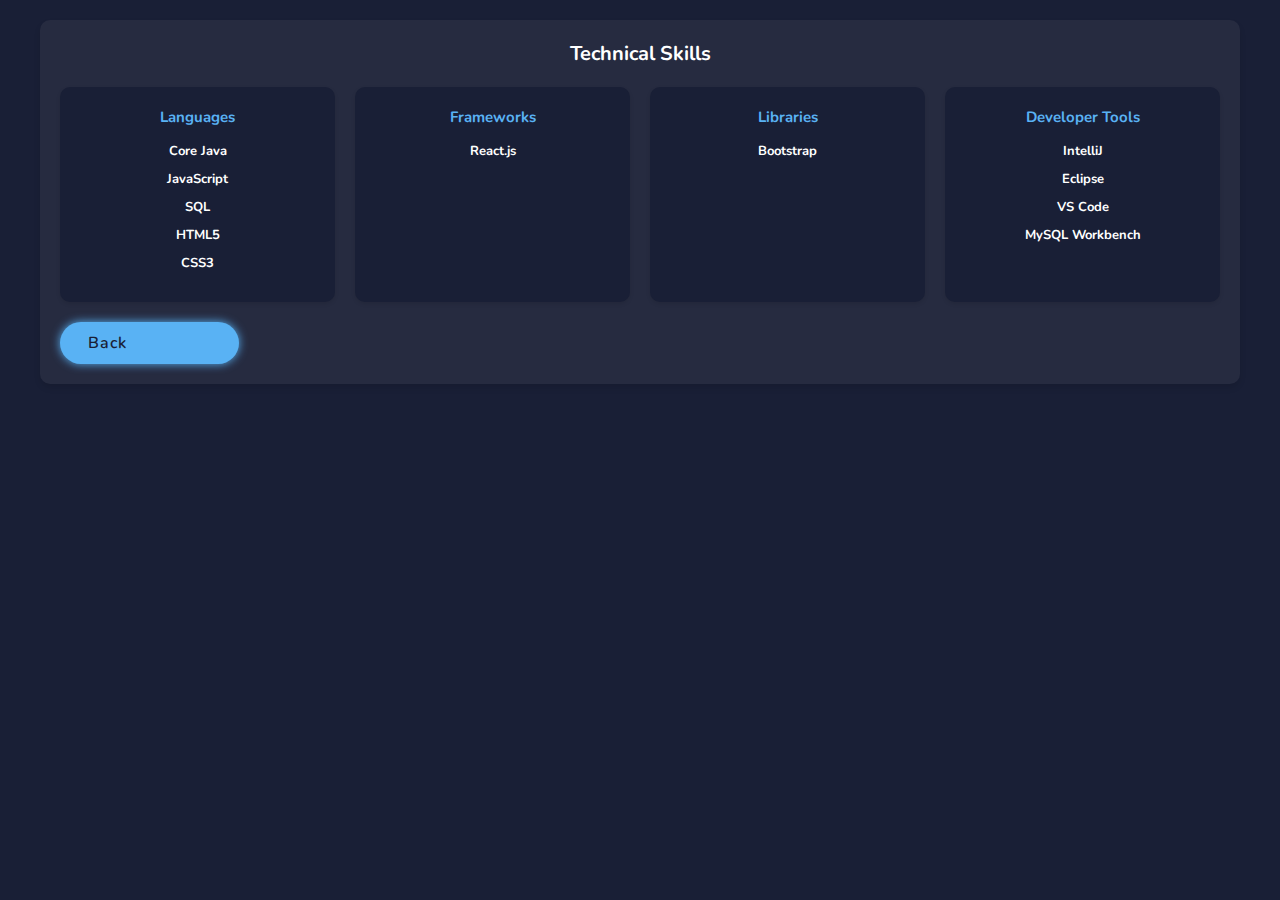
<file: readmore.html>
<!DOCTYPE html>
<html lang="en">
<head>
    <meta charset="UTF-8">
    <meta name="viewport" content="width=device-width, initial-scale=1.0">
    <title>Technical Skills</title>
    <link rel="stylesheet" href="style.css">
    <style>
        :root{
    --bg-color: #191f36;
    --snd-bg-color: #262B40;
    --text-color: #fff;
    --main-color: #59B2F4;
}

        .container {
            max-width: 1200px;
            margin: 20px auto;
            padding: 20px;
            background: var(--snd-bg-color);
            border-radius: 10px;
            box-shadow: 0 4px 6px rgba(0, 0, 0, 0.1);
        }
        h1 {
            text-align: center;
            color: var(--text-color);
            font-size: 200%;
        }
        .skills {
            display: grid;
            grid-template-columns: repeat(4, 1fr);
            gap: 20px;
            margin-top: 20px;
        }
        .skills-section {
            background: var(--bg-color);
            border-radius: 10px;
            padding: 20px;
            text-align: center;
            box-shadow: 0 2px 4px rgba(0, 0, 0, 0.1);
        }
        .skills-section h2 {
            color: var(--main-color);
            margin-bottom: 15px;
            font-size: 150%;
        }
        .skills-section ul {
            list-style: none;
            padding: 0;
        }
        .skills-section ul li {
            margin-bottom: 10px;
            color: var(--text-color);
            font-size: 130%;
            font-weight: bold;
        }
    </style>
</head>
<body>
    <div class="container">
        <h1>Technical Skills</h1>
        <div class="skills">
            <div class="skills-section">
                <h2>Languages</h2>
                <ul>
                    <li>Core Java</li>
                    <li>JavaScript</li>
                    <li>SQL</li>
                    <li>HTML5</li>
                    <li>CSS3</li>
                </ul>
            </div>
            <div class="skills-section">
                <h2>Frameworks</h2>
                <ul>
                    <li>React.js</li>
                </ul>
            </div>
            <div class="skills-section">
                <h2>Libraries</h2>
                <ul>
                    <li>Bootstrap</li>
                </ul>
            </div>
            <div class="skills-section">
                <h2>Developer Tools</h2>
                <ul>
                    <li>IntelliJ</li>
                    <li>Eclipse</li>
                    <li>VS Code</li>
                    <li>MySQL Workbench</li>
                </ul>
            </div>
            <a href="index.html" class="btn">Back</a>
        </div>
    </div>
    
</body>
</html>
</file>
<file: style.css>
@import url('https://fonts.googleapis.com/css2?family=Nunito:ital,wght@0,200..1000;1,200..1000&display=swap');
*{
    margin: 0;
    padding: 0;
    box-sizing: border-box;
    text-decoration: none;
    border: none;
    outline: none;
    scroll-behavior: smooth;
    font-family: Nunito,sans-serif;
}
:root{
    --bg-color: #191f36;
    --snd-bg-color: #262B40;
    --text-color: #fff;
    --main-color: #59B2F4;
}
html{
    font-size: 62.5%;
    overflow-x: hidden;
}
body{
    background: var(--bg-color);
    color: var(--text-color);
}
/* Navigation */
section{
    min-height: 100vh;
    padding: 10rem 9% 2rem;
}
.header {
    position: fixed;
    top: 0;
    left: 0;
    width: 100%;
    padding: 2rem 9%;
    background: var(--bg-color);
    display: flex;
    justify-content: space-between;
    align-items: center;
    z-index: 100;
}
.header a {
    cursor: pointer;
}
.logo {
    font-size: 2.5rem;
    color: var(--text-color);
    font-weight: 700;
}
.navbar {
    display: flex;
    flex-direction: row;
}
.navbar a {
    font-size: 1.5rem;
    color: var(--text-color);
    text-decoration: none;
    margin-left: 4rem;
    font-weight: 700;
}
.navbar a:hover,
.navbar a.active {
    color: var(--main-color);
}
.toggle {
    display: none;
    font-size: 2rem;
    color: var(--text-color);
    cursor: pointer;
}

/* Home */
#menu-icon{
    font-size: 3.6rem;
    color: var(--text-color);
    display: none;
}
.home{
    display: flex;
    justify-content: center;
    align-items: center;
}
.home-content h3{
    font-size: 3.2rem;
    font-weight: 700;
}
.home-content h3:nth-last-of-type(2){
    margin-bottom: 2rem;   
}
span{
    color: var(--main-color);
}
.home-content h1{
    font-size: 5.6rem;
    font-weight: 700;
    /* line-height: 1.3; */
}
.home-img img{
    border-radius: 50%;
    width: 25vw;
    animation: floatImage 4s ease-in-out infinite;
}
@keyframes identifier {
    0%{
        transform: translate(0);
    }   
    50%{
        transform: translate(-2.5rem);
    }
    100%{
        transform: translate(0);
    }
}
.home-content p{
    font-size: 1.6rem;
}
.social-media{
    display: flex;
}
.social-media a{
    display: flex;
    justify-content: center;
    align-items: center;
    width: 4rem;
    height: 4rem;
    background: transparent;
    border: .2rem solid var(--main-color);
    border-radius: 50%;
    font-size: 2rem;
    color: var(--main-color);
    margin: 3rem 1.5rem 3rem 0;
    transition: .5s ease;
}
.social-media a:hover{
    background: var(--main-color);
    color: var(--snd-bg-color);
    box-shadow: 0 0 1rem var(--main-color);
}
.btn{
    width: 14vw;
    display: flex;
    padding: 1rem 2.8rem;
    background: var(--main-color);
    border-radius: 4rem;
    box-shadow: 0 0 1rem var(--main-color);
    font-size: 1.6rem;
    color: var(--bg-color);
    letter-spacing: .1rem;
    font-weight: 600;
    transition: .5s ease;
}
.btn:hover{
    box-shadow: none;
}

/* About */
.about{
    display: flex;
    justify-content: center;
    align-items: center;
    gap: 2rem;
    background: var(--snd-bg-color);
}
.about-img img{
    width: 25vw;
    border: 0.8rem solid var(--bg-color);
    border-radius: 2%;
}
.heading{
    text-align: center;
    font-size: 4.5rem;
}
.about-content h2{
    text-align: left;
    line-height: 1.2;
}
.about-content h3{
    font-size: 2.6rem;
}
.about-content p{
    font-size: 1.6rem;
    margin: 2rem 0 3rem;
}
.readme{
    width: 10vw;
    display: flex;
    padding: 1rem 2.8rem;
    background: var(--main-color);
    border-radius: 4rem;
    box-shadow: 0 0 1rem var(--main-color);
    font-size: 1.6rem;
    color: var(--bg-color);
    letter-spacing: .1rem;
    font-weight: 600;
    transition: .5s ease;
}
.readme:hover{
    box-shadow: none;
}

/* Services */
.services h2{
    margin-bottom: 5rem;
}
.services-container{
    display: flex;
    justify-content: center;
    align-items: center;
    flex-wrap: wrap;
    gap: 2rem;
}
.services-container .services-box{
    flex: 1 1 30rem;
    background: var(--snd-bg-color);
    padding: 3rem 2rem 4rem;
    text-align: center;
    border: .2rem solid var(--bg-color);
    transition: .5s ease;
}
.services-container .services-box:hover{
    border-color: var(--main-color);
    transform: scale(1.02);
}
.services-box i{
    font-size: 7rem;
    color: var(--main-color);
}
.services-box h3{
    font-size: 2.6rem;
}
.services-box p{
    font-size: 1.6rem;
    margin: 1rem 0 3rem;
}
.services-box span{

}
.button{
    width: 10vw;
    display: flex;
    padding: 1rem 3rem;
    background: var(--main-color);
    border-radius: 4rem;
    box-shadow: 0 0 1rem var(--main-color);
    font-size: 1.6rem;
    color: var(--bg-color);
    letter-spacing: .1rem;
    font-weight: 600;
    transition: .5s ease;
}
.button:hover{
    box-shadow: none;
}

/* Portfolio */
.portfolio{
    background: var(--snd-bg-color);
}
.portfolio h2{
    margin-bottom: 4rem;
}
.portfolio-container{
    display: grid;
    grid-template-columns: repeat(3,1fr);
    align-items: center;
    gap: 2.5rem;
}
.portfolio-container .portfolio-box{
    position: relative;
    border-radius: 2rem;
    box-shadow: 0 0 1rem var(--bg-color);
    overflow: hidden;
    display: flex;
}
.portfolio-box img{
    width: 100%;
    transition: .5s ease;
    opacity: 0.7;
}
.portfolio-box img:hover{
    transform: scale(1.1);
}
.portfolio-box .portfolio-layer{
    position: absolute;
    bottom: 0;
    left: 0;
    width: 100%; 
    height: 100%;
    background: linear-gradient(rgba(0,0,0,0.1),var(--main-color));
    display: flex;
    justify-content: center;
    align-items: center;
    flex-direction: column;
    text-align: center;
    padding: 0 4rem;
    transform: translateY(100%);
    transition: .5s ease;
}
.portfolio-box:hover .portfolio-layer{
    transform: translateY(0);
}
.portfolio-layer h4{
    font-size: 3rem;
}
.portfolio-layer p{
    font-size: 1.6rem;
    margin: .3rem 0 1rem;
}
.portfolio-layer a{
    display: flex;
    justify-content: center;
    align-items: center;
    width: 5rem;
    height: 5rem;
    background: var(--text-color);
    border-radius: 50%;
}
.portfolio-layer a i{
    font-size: 2rem;
    color: var(--snd-bg-color);
}

/* Contact */
.contact h2{
    margin-bottom: 3rem;
}
.contact form{
    max-width: 70rem;
    margin: 1rem auto;
    text-align: center;
    margin-bottom: 3rem;
}
.contact form .input-box{
    display: flex;
    justify-content: space-between;
    flex-wrap: wrap;
}
.contact form .input-box input,
.contact form textarea{
    width: 100%;
    padding: 1.5rem;
    font-size: 1.6rem;
    color: var(--text-color);
    background-color: var(--snd-bg-color);
    border-radius: .5rem;
    margin: .7rem 0;
}
.contact form .input-box input{
    width: 49%;
}
.contact form textarea{
    resize: none;
}
.contact form .btn{
    margin-top: 2rem;
    cursor: pointer;
}

/* Footer */
.footer{
    display: flex;
    justify-content: space-between;
    align-items: center;
    flex-wrap: wrap;
    padding: 2rem 9%;
    background: var(--snd-bg-color);
}
.footer-text{
    font-size: 1.6rem;
}
.footer-footer-icontop{
    display: flex;
    justify-content: center;
    align-items: center;
    padding: .8rem 1rem;
    background: var(--main-color);
    border-radius: .8rem;
    transition: .5s;
}
.footer-icontop a:hover{
    box-shadow: 0 0 1rem var(--main-color);
}
.footer-iconTop a i{
    font-size: 2.4rem;
    color: var(--main-color);
}

/* Breaking Point (Media Query) */
@media (max-width: 1200px) {
    html{
        font-size: 55%;
    }
}
@media (max-width: 991px) {
    .header{
        padding: 2rem 3%;
    }
    section{
        padding: 10rem 3%;
    }
    .services{
        padding: 7rem;
    }
    .portfolio{
        padding-bottom: 7rem;
    }
    .contact{
        min-height: none;
    }
    .footer{
        padding: 2rem 3%;
    }
}
@media (max-width: 768px){
    .navbar {
        display: none;
        flex-direction: column;
        position: absolute;
        top: 100%;
        left: 0;
        width: 100%;
        background: var(--bg-color);
        box-shadow: 0 .5rem 1rem rgba(0, 0, 0, .2);
    }
    .navbar a {
        font-size: 2rem;
        margin: 1.5rem 0;
        text-align: center;
    }
    .toggle {
        display: block;
    }

    .navbar.active {
        display: flex;
    }


    .home{
        flex-direction: column;
    }
    .home-content h3{
        font-size: 2.6rem;
    }
    .home-content h1{
        font-size: 5rem;
    }
    .home-img img{
        width: 90vw;
        margin-top: 4rem;
    }
    .about{
        flex-direction: column;
    }
    .about-img img{
        width: 70vw;
        margin-top: 4rem;
    }
    .services h2{
        margin-bottom: 3rem;
    }
    .portfolio h2{
        margin-bottom: 3rem;
    }
    .portfolio-container{
        grid-template-columns: repeat(2,1fr);
    }
}
@media (max-width: 617px){
    .portfolio-container{
        grid-template-columns: 1fr;
    }
    .home-img img{
        width: 80vw;
        margin-top: 8rem;
    }
    .about-img img{
        width: 100vw;
        margin-top: 4rem;
    }
}
@media (max-width: 450px){
    html{
        font-size: 50%;
    }
    .contact form .input-box input{
        width: 100%;
    }
}
</file>
